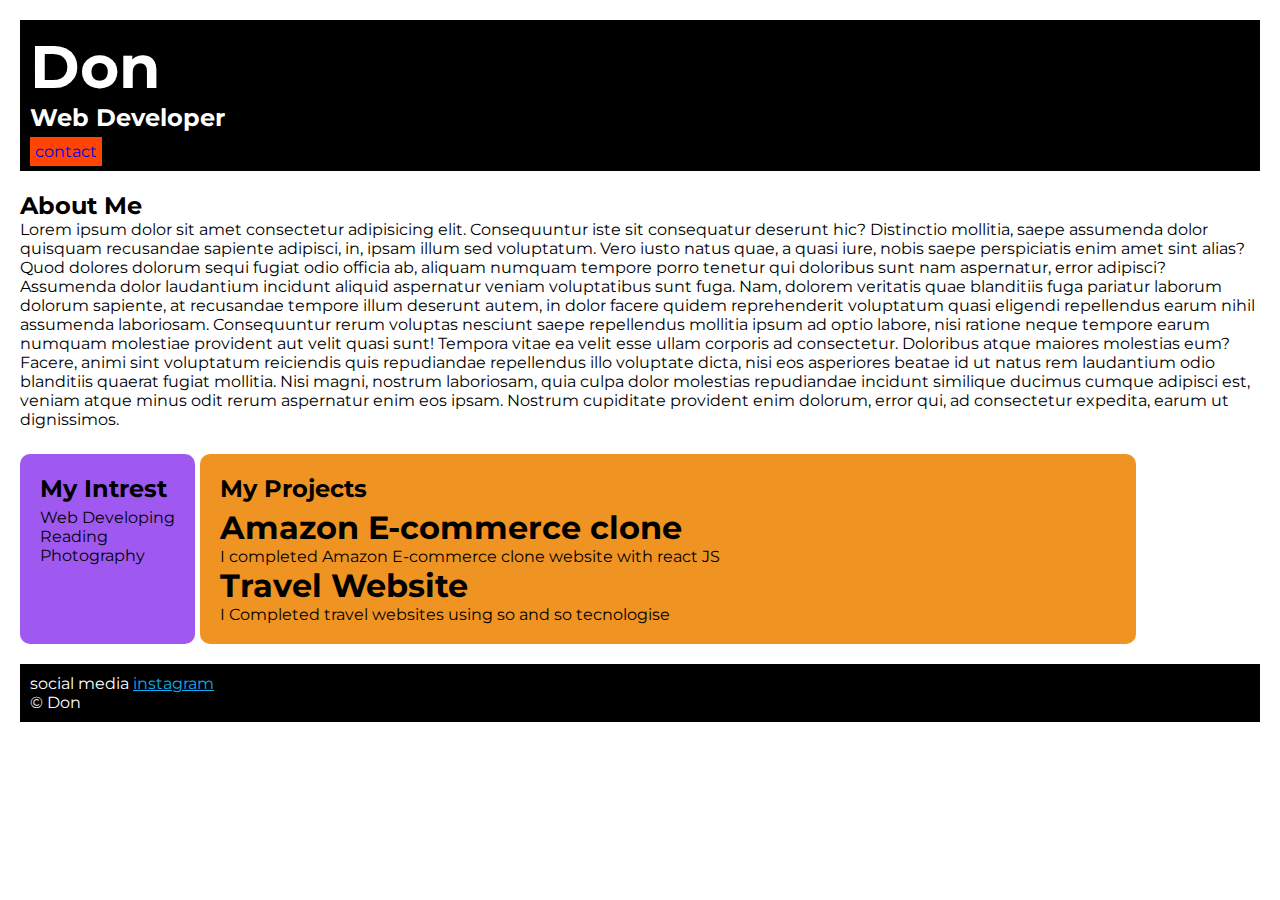
<file: index.html>
<!DOCTYPE html>
<html lang="en">

<head>
    <meta charset="UTF-8">
    <meta name="viewport" content="width=device-width, initial-scale=1.0">
    <link rel="preconnect" href="https://fonts.googleapis.com">
    <link rel="preconnect" href="https://fonts.gstatic.com" crossorigin>
    <link href="https://fonts.googleapis.com/css2?family=Montserrat:ital,wght@0,100..900;1,100..900&display=swap" rel="stylesheet">
    <link rel="stylesheet" href="style.css">
    <title>Don</title>
</head>

    <body>
        <div class="container">
            <h1 class="name">Don</h1>
            <h2 class="designation">Web Developer</h2>
            <a href="contact.html" class="contact">contact</a>
        </div>

        <div class="sub-division-one">
            <h2>About Me</h2>
            <p>
                Lorem ipsum dolor sit amet consectetur adipisicing elit. Consequuntur iste sit consequatur deserunt hic? Distinctio mollitia, 
                saepe assumenda dolor quisquam recusandae sapiente adipisci, in, ipsam illum sed voluptatum. Vero iusto natus quae, a quasi iure, 
                nobis saepe perspiciatis enim amet sint alias? Quod dolores dolorum sequi fugiat odio officia ab, aliquam numquam tempore porro tenetur qui 
                doloribus sunt nam aspernatur, error adipisci? Assumenda dolor laudantium incidunt aliquid aspernatur veniam voluptatibus sunt fuga. Nam,
                dolorem veritatis quae blanditiis fuga pariatur laborum dolorum sapiente, at recusandae tempore illum deserunt autem, in dolor facere quidem 
                reprehenderit voluptatum quasi eligendi repellendus earum nihil assumenda laboriosam. Consequuntur rerum voluptas nesciunt saepe repellendus 
                mollitia ipsum ad optio labore, nisi ratione neque tempore earum numquam molestiae provident aut velit quasi sunt! Tempora vitae ea velit
                esse ullam corporis ad consectetur. Doloribus atque maiores molestias eum? Facere, animi sint voluptatum reiciendis quis repudiandae 
                repellendus illo voluptate dicta, nisi eos asperiores beatae id ut natus rem laudantium odio blanditiis quaerat fugiat mollitia. Nisi magni, 
                nostrum laboriosam, quia culpa dolor molestias repudiandae incidunt similique ducimus cumque adipisci est, veniam atque minus odit rerum 
                aspernatur enim eos ipsam. Nostrum cupiditate provident enim dolorum, error qui, ad consectetur expedita, earum ut dignissimos.
            </p>
        </div>

        <div class="con">

        <div class="sub-division-two">
            <h2>My Intrest</h2>
            <ul>
                <li>Web Developing</li>
                <li>Reading</li>
                <li>Photography</li>
            </ul>
        </div>

        <div class="sub-division-three">
            <h2>My Projects</h2>
            <ul>
                <li>
                    <h1>Amazon E-commerce clone</h1>
                    <p>I completed Amazon E-commerce clone website with react JS</p>
                </li>

                <li>
                    <h1>Travel Website</h1>
                    <p>I Completed travel websites using so and so tecnologise</p>
                </li>
            </ul>
        </div>

        </div>

        <div class="sub-division-four">
            <p>social media
                <a href="https://www.instagram.com/d__x__n.__/" class="an">instagram</a>
            </p>
            <p>&copy; Don</p>
        </div>
    </body>

</html>
</file>
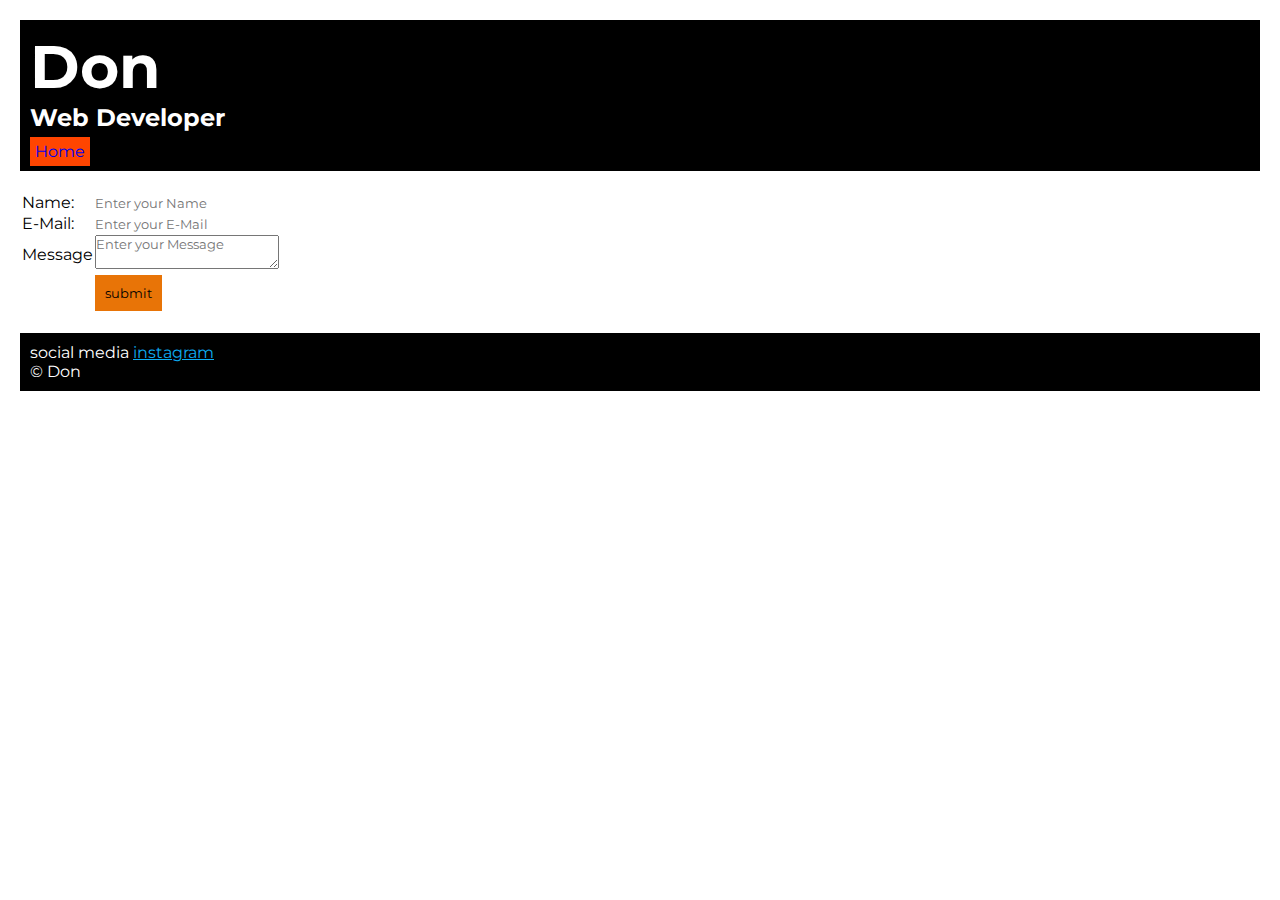
<file: contact.html>
<!DOCTYPE html>
<html lang="en">
<head>
    <meta charset="UTF-8">
    <meta name="viewport" content="width=device-width, initial-scale=1.0">
    <link rel="preconnect" href="https://fonts.googleapis.com">
    <link rel="preconnect" href="https://fonts.gstatic.com" crossorigin>
    <link href="https://fonts.googleapis.com/css2?family=Montserrat:ital,wght@0,100..900;1,100..900&display=swap" rel="stylesheet">
    <link rel="stylesheet" href="style.css">
    <title>Don</title>
</head>
<body>
    <div class="container">
        <h1 class="name">Don</h1>
        <h2 class="designation">Web Developer</h2>
        <a href="index.html" class="contact">Home</a>
    </div>


    <div>
        <table>
            <tr>
                <td>Name:</td>
                <td><input placeholder="Enter your Name"></td>
            </tr>
            <tr>
                <td>E-Mail:</td>
                <td><input placeholder="Enter your E-Mail"></td>
            </tr>
            <tr>
                <td>Message</td>
                <td><textarea placeholder="Enter your Message"></textarea></td>
            </tr>
            <tr>
                <td></td>
                <td><button>submit</button></td>
            </tr>
        </table>
    </div>

    <div class="sub-division-four">
        <p>social media
            <a href="https://www.instagram.com/d__x__n.__/" class="an">instagram</a>
        </p>
        <p>&copy; Don</p>
    </div>
</body>
</html>
</file>
<file: style.css>
*{
    font-family:  "Montserrat", sans-serif;
    margin: 0px;
    padding: 0px;
}
.container{
    background-color: black;
    color: white;
    margin: 20px;
    padding: 10px;
    padding-bottom: 10px;
}
.name{
    font-size: 60px;
}
.designation{
    padding-bottom: 10px;
}
.contact{
    background-color: orangered;
    text-decoration: none;
    padding: 5px;
    margin-bottom: 20px;
}
.sub-division-one{
    margin: 20px;
}
.sub-division-two{
    background-color: rgb(159, 89, 240);
    display: inline-block;
    border-radius: 10px;
    padding: 20px;
    height: 150px;
    margin-top: 5px;
    margin-left: 20px;
}
li{
    list-style: none;
}
ul{
    padding-top: 5px;
}
.sub-division-three{
    background-color: rgb(239, 147, 35);
    display: inline-block;
    border-radius: 10px;
    padding: 20px;
    height: 150px;
    margin-top: 5px;
    width: 70%;
    margin-left: 5px;
}
.sub-division-four{
    background-color: black;
    color: white;
    margin: 20px;
    padding: 10px;
}
table{
    margin: 20px;
}
input{
    border: none;
    border-bottom: 100px;
}
button{
    background-color: rgb(232, 116, 7);
    padding: 10px;
    border: none;
}
.an{
    color: rgb(13, 172, 241);
}
.con{
    display: flex;
}
</file>
